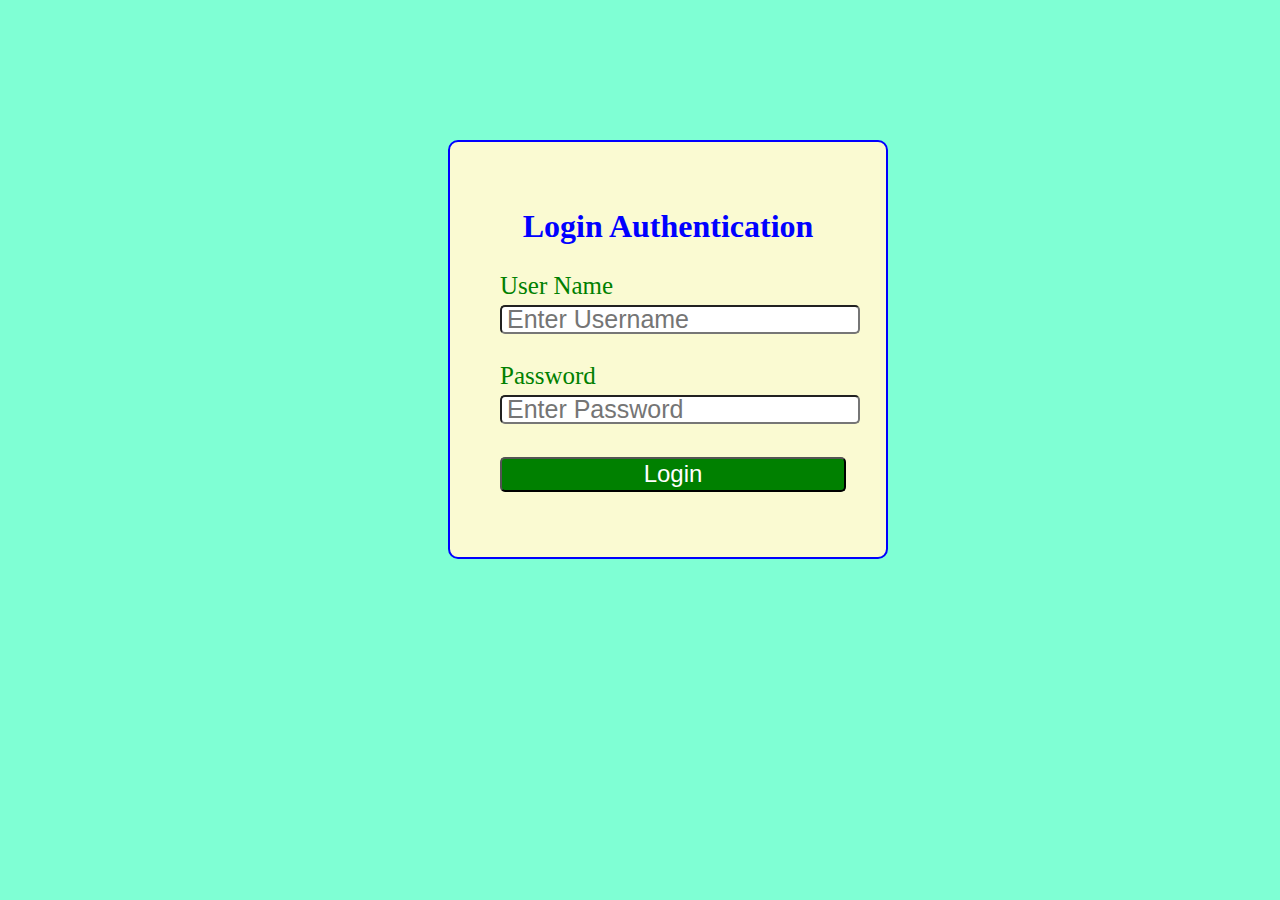
<file: index.html>
<!DOCTYPE html>
<html lang="en">
<head>
    <meta charset="UTF-8">
    <meta http-equiv="X-UA-Compatible" content="IE=edge">
    <meta name="viewport" content="width=device-width, initial-scale=1.0">
    <title>Login Authentication</title>
    <link rel ="stylesheet" href = "index.css">      
</head>
    <body>
        <div class = "container">
            <h1 class = "label">Login Authentication</h1>
            <form class = "box" action = "login.html" method = "POST">
               <label for = "username" class = "lb">User Name</label><br>           
               <input type = "text" placeholder = "Enter Username" class = "box" id = "username"><br><br>
               <label for = "password" class = "lb">Password</label><br>
               <input type = "password" placeholder = "Enter Password" class = "box" id = "password"><br><br>
               <button type = "button" class= "btn" onclick = "getInfo();" >Login</button>
            </form>
        </div>
        <script src  ="index.js"></script>
    </body>
</html>
</file>
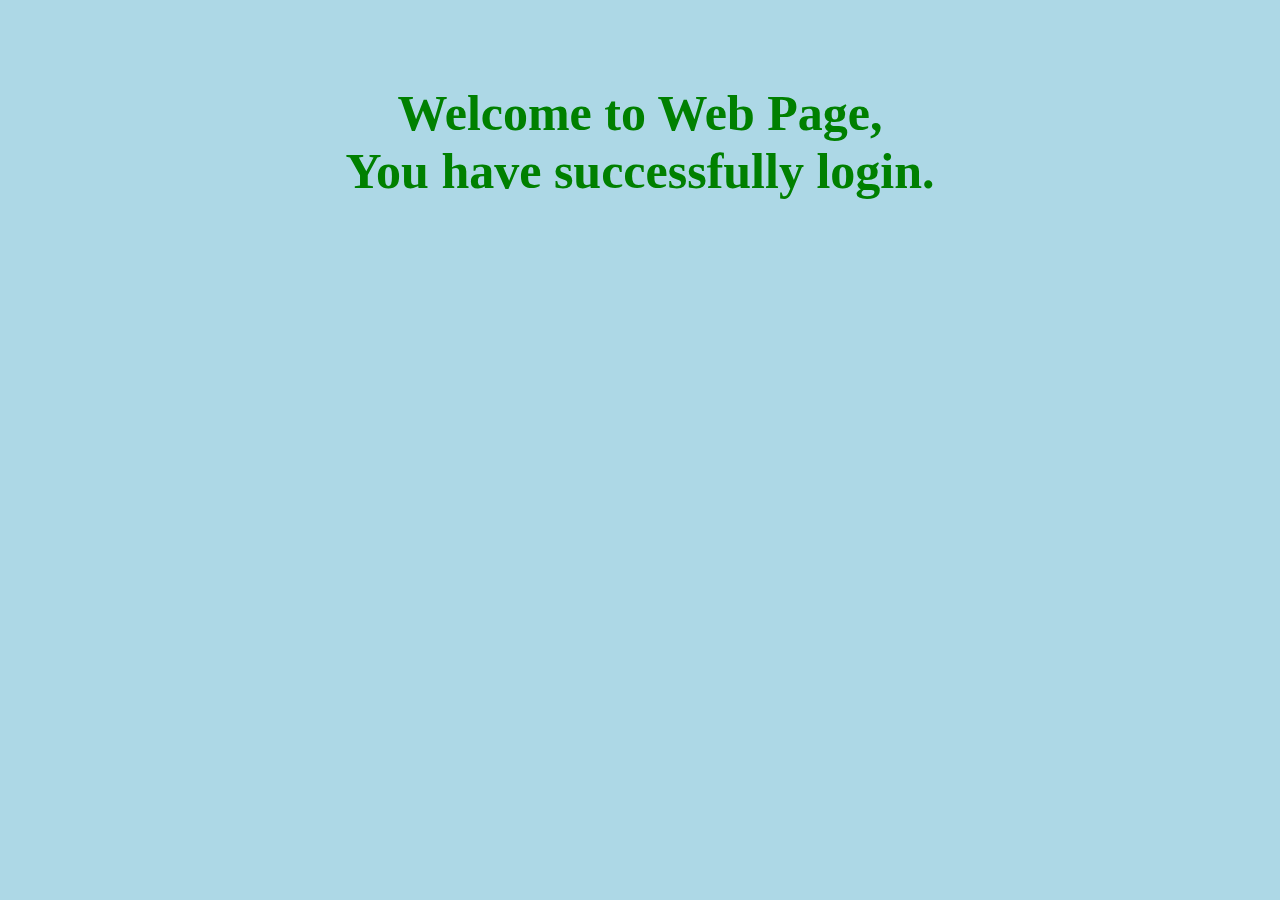
<file: login.html>
<!DOCTYPE html>
<html lang="en">
<head>
    <meta charset="UTF-8">
    <meta http-equiv="X-UA-Compatible" content="IE=edge">
    <meta name="viewport" content="width=device-width, initial-scale=1.0">
    <link rel = "stylesheet" href = "login.css">
    <title>Welcome Page</title>
</head>
<body>
    <h1 class = "welcome">Welcome to Web Page,<br> You have successfully login.</h1>
</body>
</file>
<file: index.css>
body{
    background-color: aquamarine;
}
.container{
    margin-top: 5px;
    border: 2px solid blue;
    position: absolute;    
    width: 450 px;
    height: 325px;
    padding: 45px; 
    top: 15%;
    left: 35%;  
    border-radius: 10px; 
    background-color: lightgoldenrodyellow; 

}
.box{
    width:100%;
    height: 15px;
    border-radius: 5px;
    padding: 5px;
    margin-top: 5px;
    font-size: 25px;
    color:green;
}
.btn{
    width : 100%;
    height: 35px;
    font-size: 24px;
    margin-top: 5px;
    border-radius: 5px;
    background-color: green;
    color: white;
}
.label{
    text-align: center;
    color:blue;
}
</file>
<file: login.css>
body{
    background-color:lightblue;
}
.welcome{
    text-align: center;
    top = 25%;
    left = 20%;
    font-size: 50px;
    color: green;
    padding-top: 50px;
}
</file>
